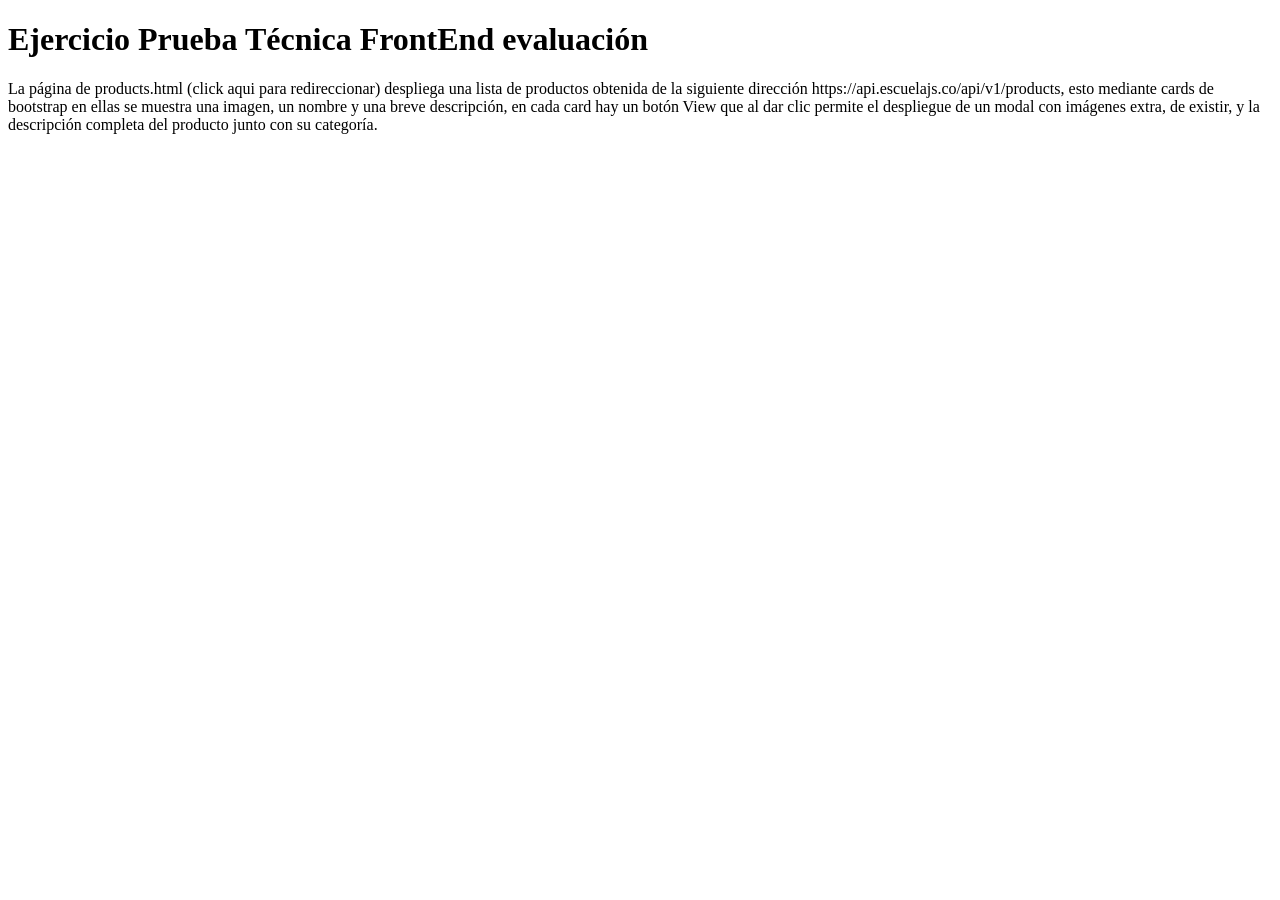
<file: html/index.html>
<!DOCTYPE html>
<html lang="en">
<head>
    <meta charset="UTF-8">
    <meta name="viewport" content="width=device-width, initial-scale=1.0">
    <title>Ejercicio evaluado</title>
    <link rel="stylesheet" href="./css/index.css">
</head>
<body>
    <h1>Ejercicio Prueba Técnica FrontEnd evaluación</h1>
    <p>La página de products.html <a href="./products.html" target="_blank">(click aqui para redireccionar)</a> despliega una lista de productos obtenida de la siguiente dirección https://api.escuelajs.co/api/v1/products, esto mediante cards de bootstrap en ellas se muestra una imagen, un nombre y una breve descripción, en cada card hay un botón View que al dar clic permite el despliegue de un modal con imágenes extra, de existir, y la descripción completa del producto junto con su categoría.</p>
</body>
</html>
</file>
<file: html/css/index.css>
a {
            text-decoration: none;
            color: inherit; 
        }
</file>
